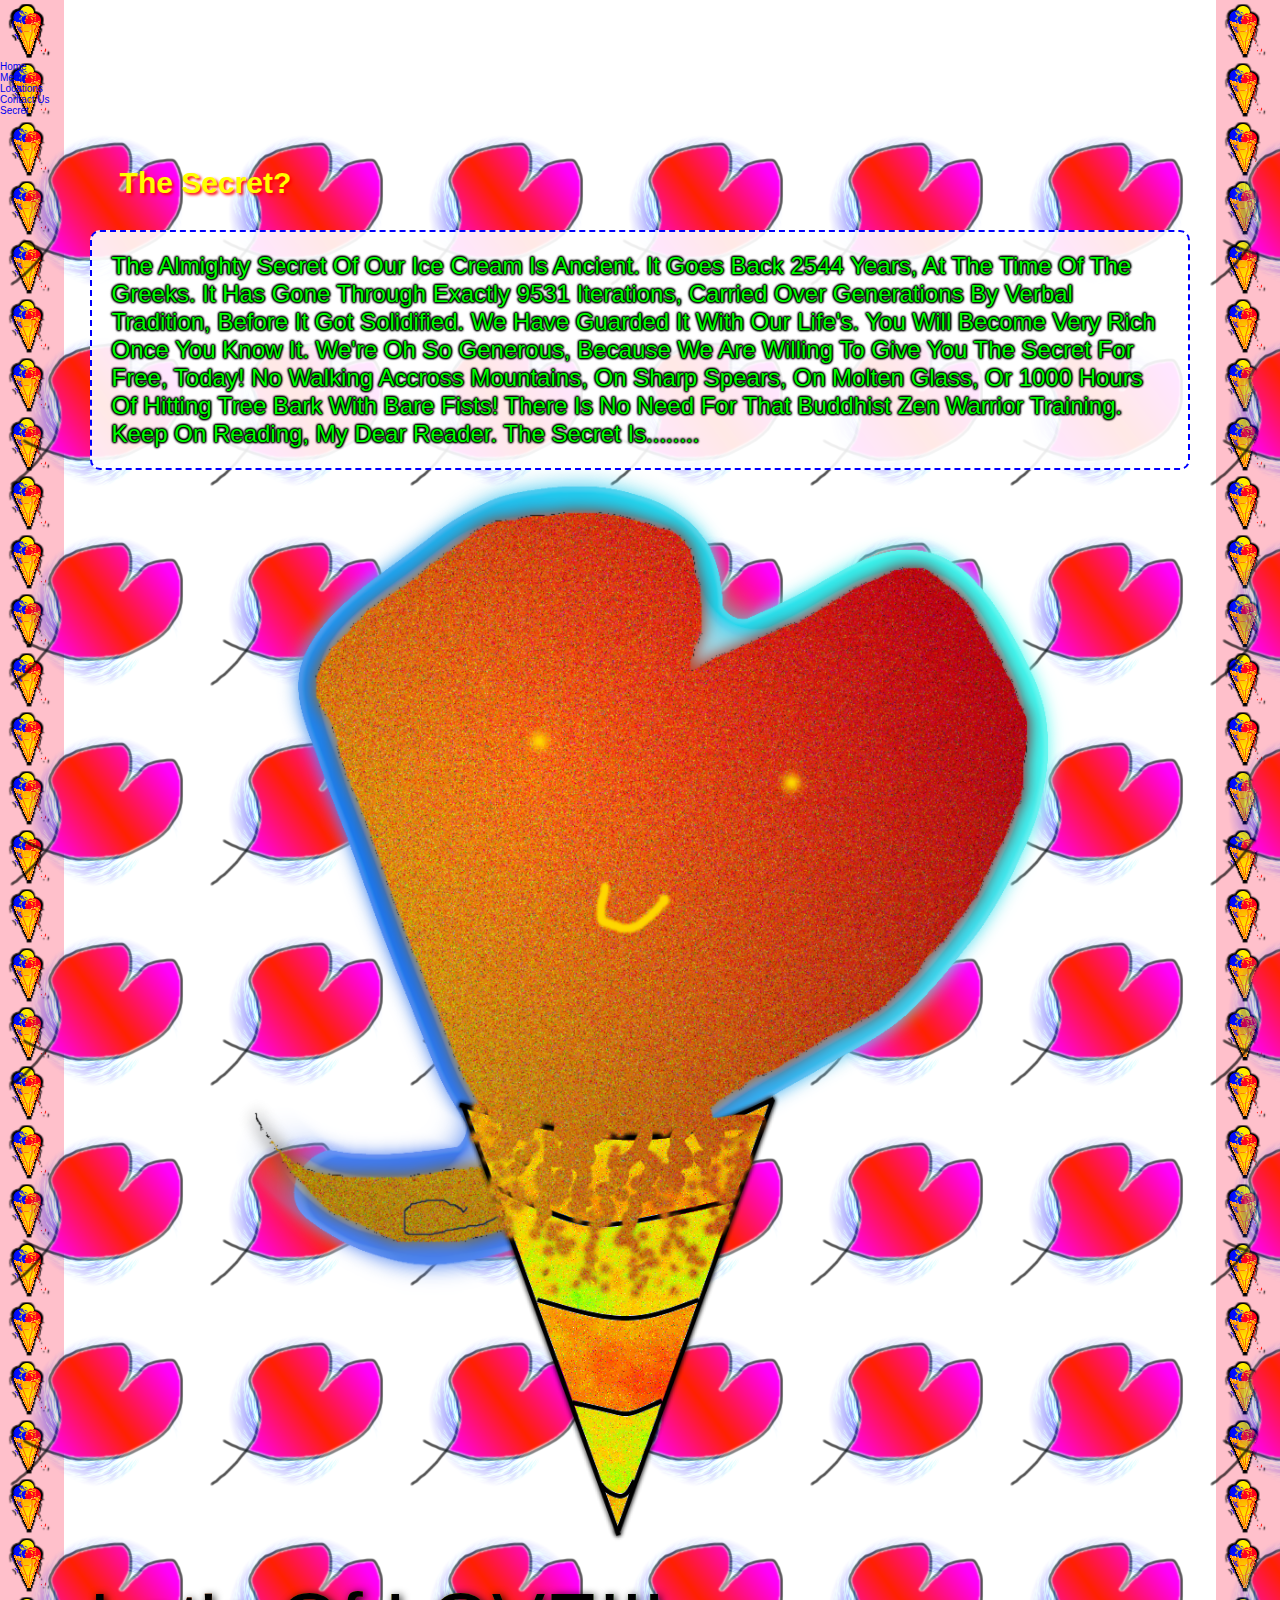
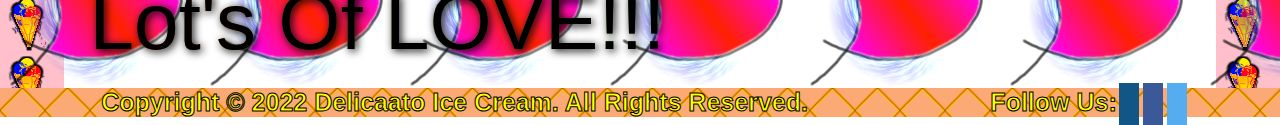
<file: aboutUs/index.html>
<!DOCTYPE html>
<html>
    <head>
        <title> Delicaato Ice Cream / Secret </title>
        <link rel="stylesheet" href="../css/shared.css">
        <link rel="stylesheet" href="style.css">
    </head>

    <body>
        <iframe src="../decoration.html" style="display: none;" onload="this.before(this.contentDocument.body.children[0]); this.remove();"></iframe>
        <iframe src="../navigation.html" style="display: none;" onload="this.before(this.contentDocument.body.children[0]); this.remove();"></iframe>
        <article>
            <section class="content">
                <h1 id="title">
                    <u> The Secret? </u>
                </h1>
                <p id="introduction"> The almighty secret of our ice cream is ancient. It goes back 2544 years, at the time of the Greeks. It has gone through exactly 9531 iterations, carried over generations by verbal tradition, before it got solidified. We have guarded it with our life's. You will become very rich once you know it. We're oh so generous, because we are willing to give you the secret for free, today! No walking accross mountains, on sharp spears, on molten glass, or 1000 hours of hitting tree bark with bare fists! There is no need for that Buddhist Zen warrior training. Keep on reading, my dear reader. The secret is........</p>
                <img id="love" src="love.png" alt="image dipicting an dripping heart-shaped colored ice cream in a cone with a smiley face on the ice cream"></img>
                <p id="love-text"> Lot's of LOVE!!!</p>
            </section>
        </article>
        <iframe src="../footer.html" style="display: none;" onload="this.before(this.contentDocument.body.children[0]); this.remove();"></iframe>
    </body>

    <header>
    </header>
</html>
</file>
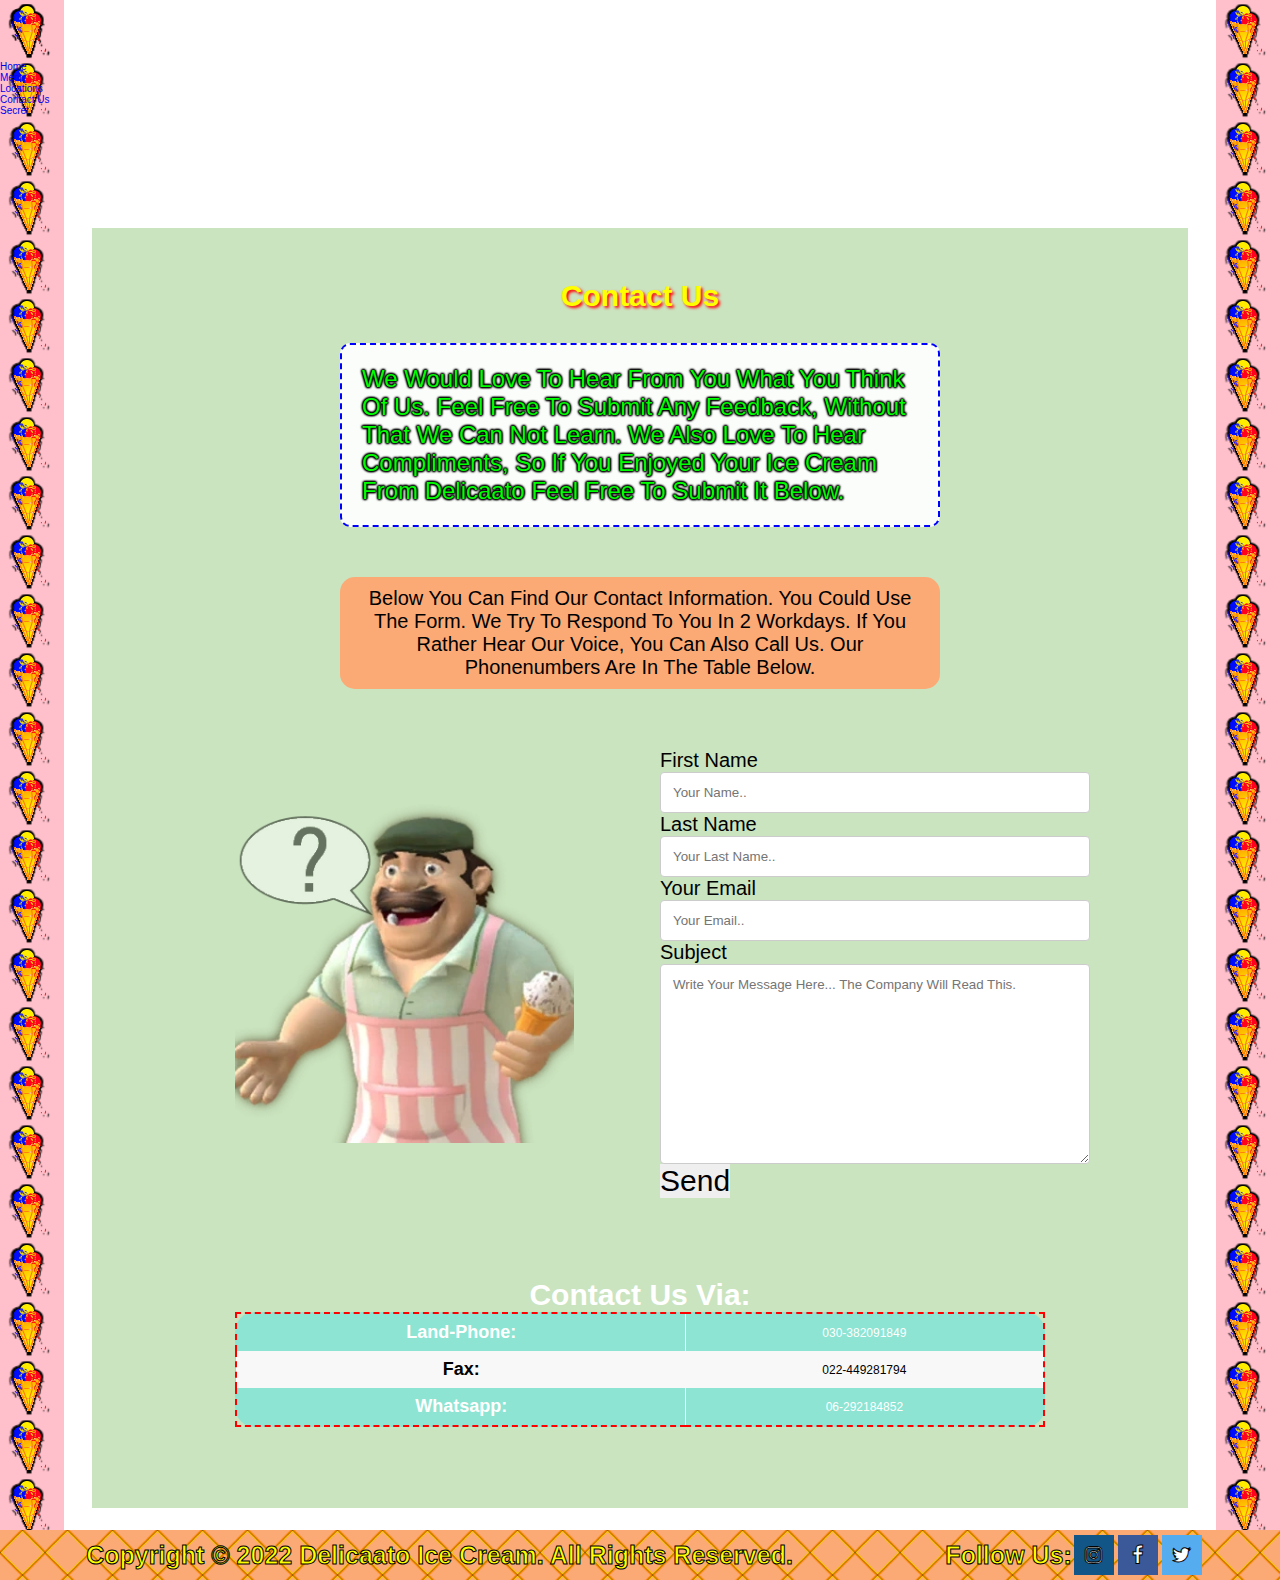
<file: contactUs/index.html>
<!DOCTYPE html>
<html>

<head>
    <title> Delicaato Ice Cream / Contact Us </title>
    <link rel="stylesheet" href="https://cdnjs.cloudflare.com/ajax/libs/font-awesome/6.0.0/css/all.min.css">
    <link rel="stylesheet" href="https://cdnjs.cloudflare.com/ajax/libs/font-awesome/4.7.0/css/font-awesome.min.css">
    <link rel="stylesheet" href="../css/shared.css">
    <link rel="stylesheet" href="style.css">
    <meta name="viewport" content="width=device-width, initial-scale=1.0" />
</head>

<body>
    <iframe src="../decoration.html" style="display: none;"
        onload="this.before(this.contentDocument.body.children[0]); this.remove();"></iframe>
    <iframe src="../navigation.html" style="display: none;"
        onload="this.before(this.contentDocument.body.children[0]); this.remove();"></iframe>
    <main class="main">
        <iframe src="../decoration.html" style="display: none;"
        onload="this.before(this.contentDocument.body.children[0]); this.remove();"></iframe>
        <div class="main-container">
            <div class="content-container">
                <section class="introduction">
                    <article>
                        <h1 id="title"> 
                            <u> Contact Us </u>
                        </h1>
                        <p id="introduction"> We would love to hear from you what you think of us. Feel free to submit any feedback, without that we can not learn.
                            We also love to hear compliments, so if you enjoyed your ice cream from Delicaato feel free to submit it below. </p>
                        <p class="textbox">
                            Below you can find our contact information. You could use the form. We try to respond to you in 2 workdays. 
                            If you rather hear our voice, you can also call us. Our phonenumbers are in the table below. 
                        </p>
                    </article>
                </section>
                <section class="row-container">
                    <div class="row">
                        <section class="visual">
                            <img src="./Images/salesman.webp" alt="Icecream salesman"/>
                        </section>
                        <section class="content">
                            <article class="form">
                                <form>
                                    <div class="row">
                                        <label for="fname">First Name</label>
                                        <input type="text" id="fname" class="focus-visible" name="firstname" placeholder="Your name..">
                                    </div>
                                    <div class="row">
                                        <label for="lname">Last Name</label>
                                        <input type="text" id="lname" name="lastname" placeholder="Your last name..">
                                    </div>
                                    <div class="row">
                                        <label for="email">Your Email </label>
                                        <input type="email" id="email" name="firstname" placeholder="Your email..">
                                    </div>
                                    <div class="row">
                                        <label for="subject">Subject </label>
                                        <textarea id="subject" name="subject" placeholder="Write your message here... the company will read this."
                                            style="height:200px"></textarea>
            
                                    </div>
                                    <button alt="Sugmitbutton contact form" id="form__submitButton"> Send </button>
                                </form>
                            </article>
                        </section>
                    </div>
                </section>
                <section class="row-container">
                    <section class="content">
                        <h3>Contact us via:</h3>
                        <table class="contactVia table">
                            <tbody>
                                <tr>
                                    <td>
                                        <h2> Land-phone: </h2>
                                    </td>
                                    <td> 030-382091849 </td>
                                </tr>
                                <tr>
                                    <td >
                                        <h2> Fax: </h2>
                                    </td>
                                    <td> 022-449281794 </td>
                                </tr>
                                <tr>
                                    <td> 
                                        <h2> Whatsapp: </h2> 
                                    </td>
                                    <td> 06-292184852 </td>
                                </tr>
                            </tbody>
                        </table>
                    </section>
                    <section class="visual">
                        <!--Insert some kind of image here-->
                    </section>
                </section>
            </div>
        </div>
    </main>
    <iframe src="../footer.html" style="display: none;"
        onload="this.before(this.contentDocument.body.children[0]); this.remove();"></iframe>
</body>
</html>
</file>
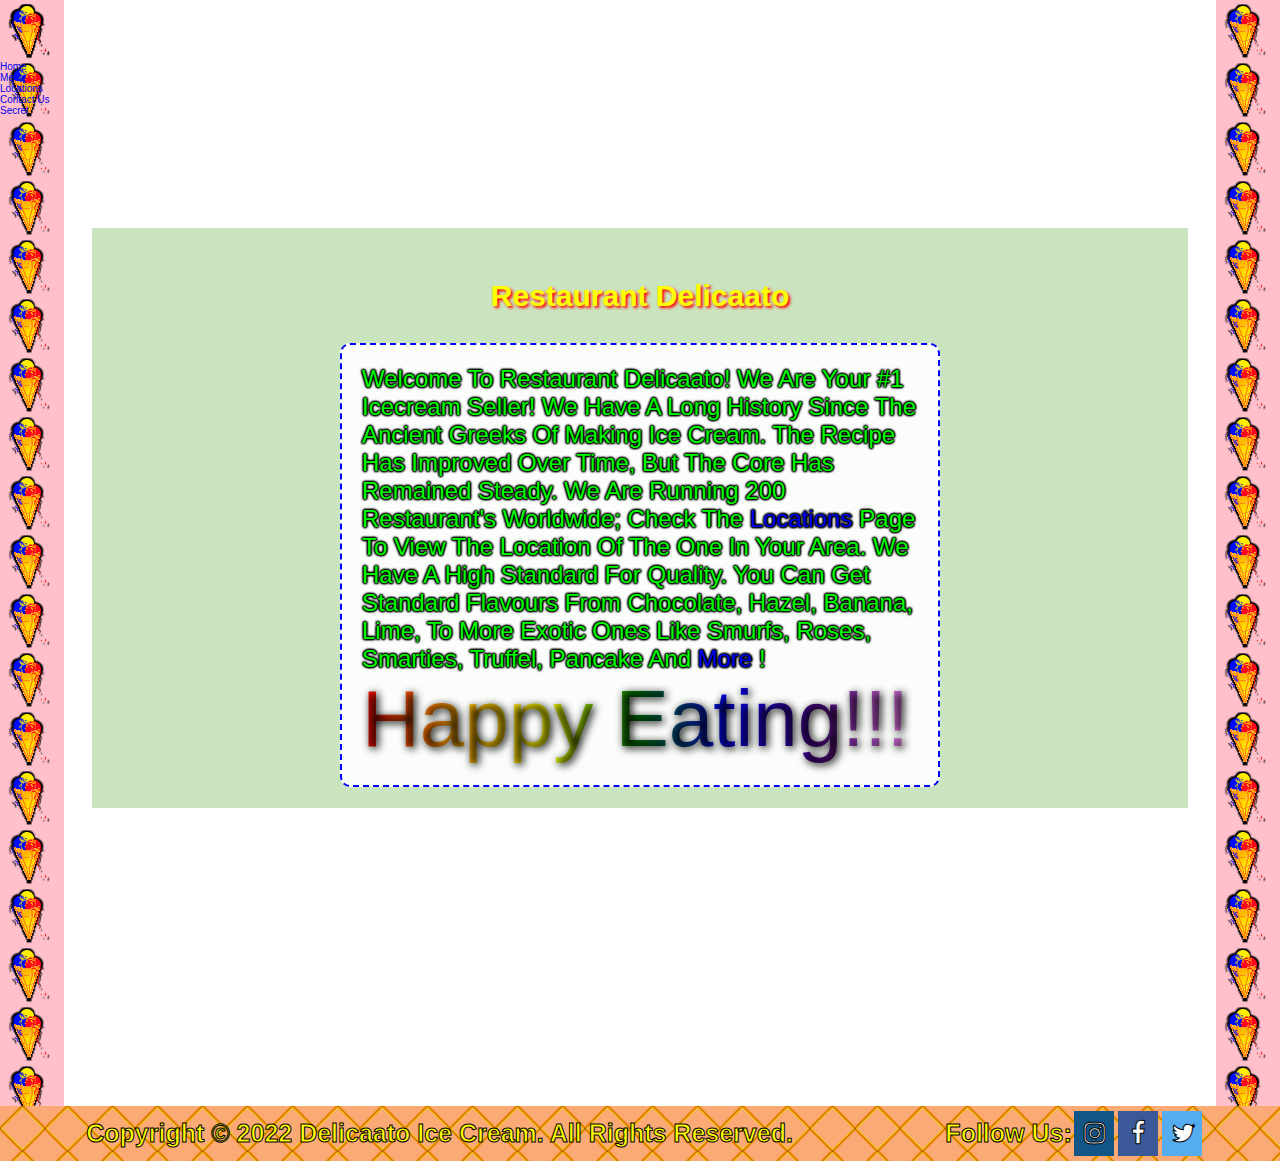
<file: home/index.html>
<!DOCTYPE html>
<html>
    <head>
        <title> Delicaato Ice Cream / Home </title>
        <link rel="stylesheet" href="../css/shared.css">
        <link rel="stylesheet" href="style.css">
        <link rel="stylesheet" href="https://cdnjs.cloudflare.com/ajax/libs/font-awesome/6.0.0/css/all.min.css">
        <link rel="stylesheet" href="https://cdnjs.cloudflare.com/ajax/libs/font-awesome/4.7.0/css/font-awesome.min.css">
        <meta name="viewport" content="width=device-width, initial-scale=1.0"/>
        <meta charset="UTF-8">
    </head>

    <body>
        <iframe src="../navigation.html" style="display: none;" onload="this.before(this.contentDocument.body.children[0]); this.remove();"></iframe>
        <main class="main">
            <iframe src="../decoration.html" style="display: none;" onload="this.before(this.contentDocument.body.children[0]); this.remove();"></iframe>
            <div class="main-container">
                <div class="content-container">
                    <section class="introduction">
                        <article>
                            <h1 id = "title">
                                <u> Restaurant Delicaato </u>
                            </h1>
                            <p id = "introduction"> Welcome to restaurant Delicaato! We are your #1 icecream seller! We have a long history since the ancient Greeks of making ice cream. The recipe has improved over time, but the core has remained steady. We are running 200 restaurant's worldwide; check the <a title="our restaurant's locations" href="../locations/index.html">Locations</a> page to view the location of the one in your area. We have a high standard for quality. You can get standard flavours from chocolate, hazel, banana, lime, to more exotic ones like Smurfs, Roses, Smarties, Truffel, Pancake and <a href="../menu/index.html"> more </a>! <br><b id="happy-eating-wish" class="rainbow-animation"> Happy eating!!! </b> <p>
                        
                        </article>
                    </section>
                </div>
            </div>
        </main>
        <iframe src="../footer.html" style="display: none;" onload="this.before(this.contentDocument.body.children[0]); this.remove();"></iframe>
    </body>
</html>
</file>
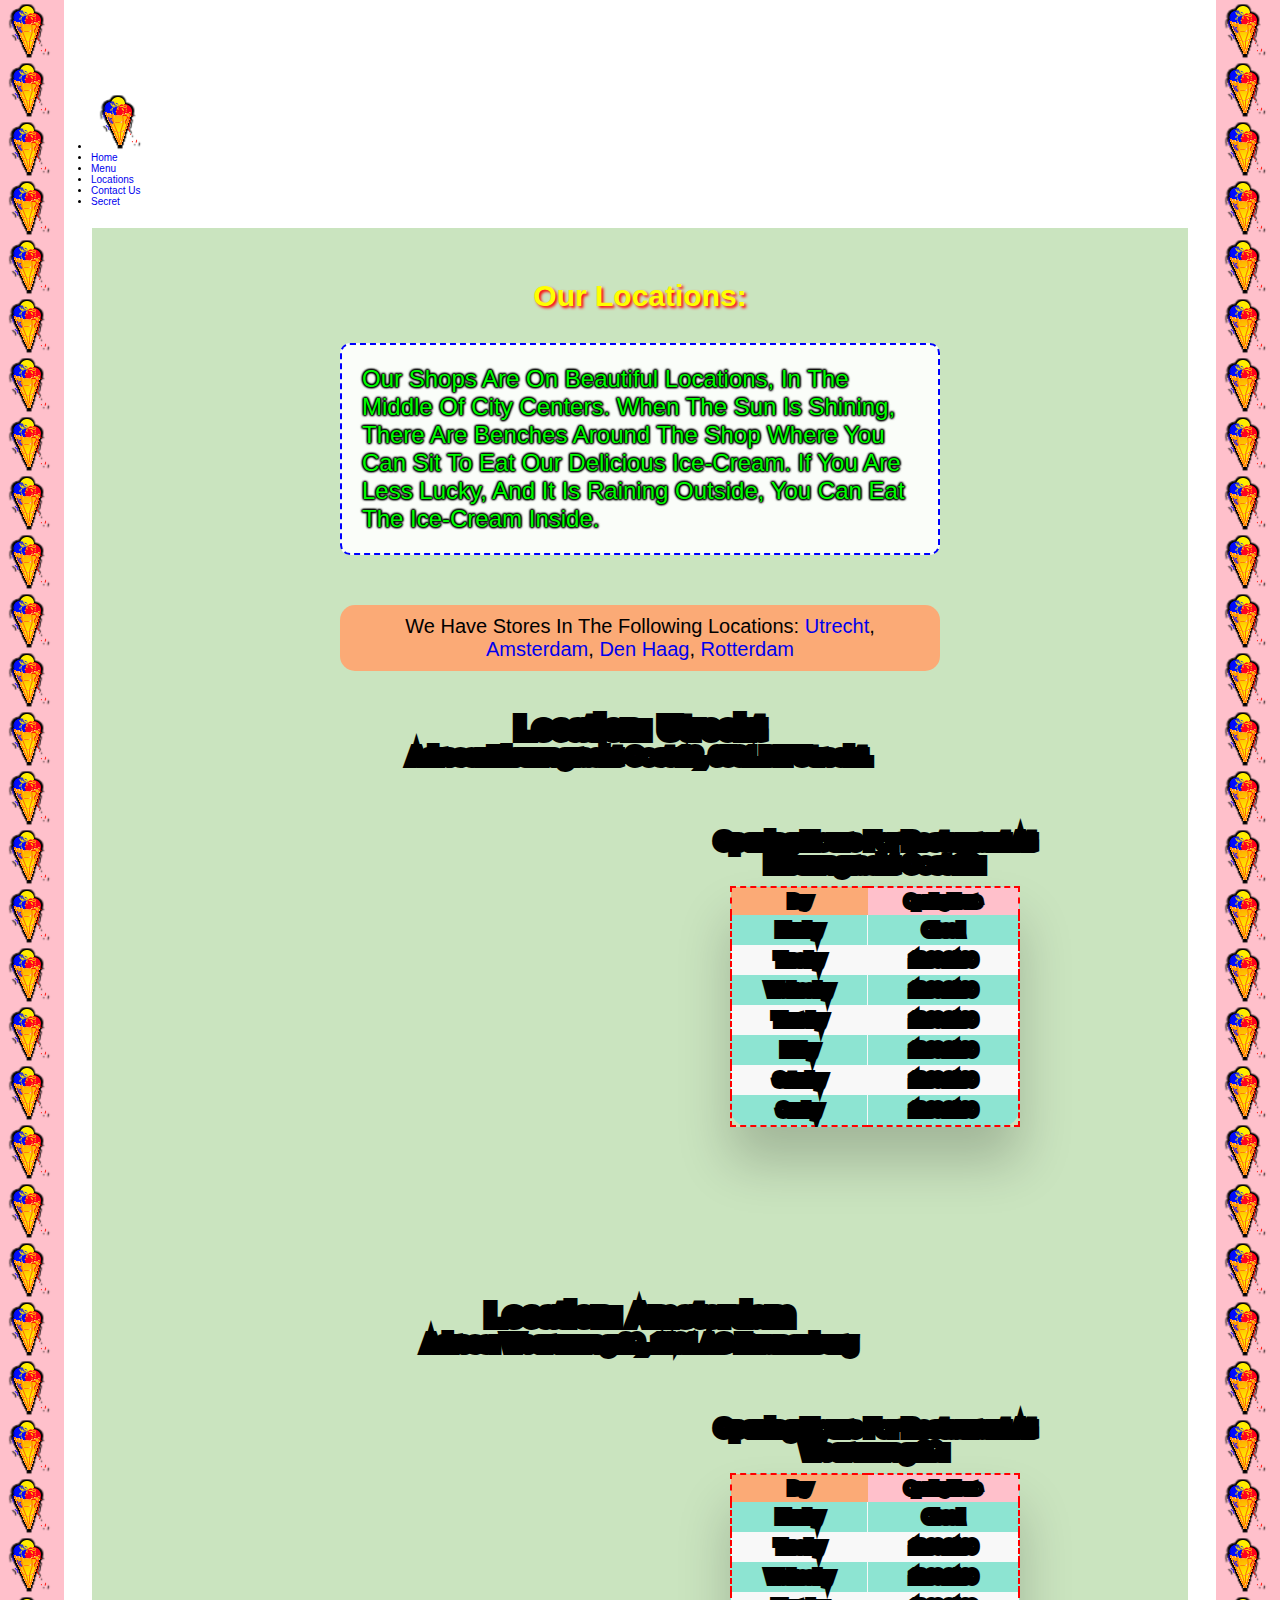
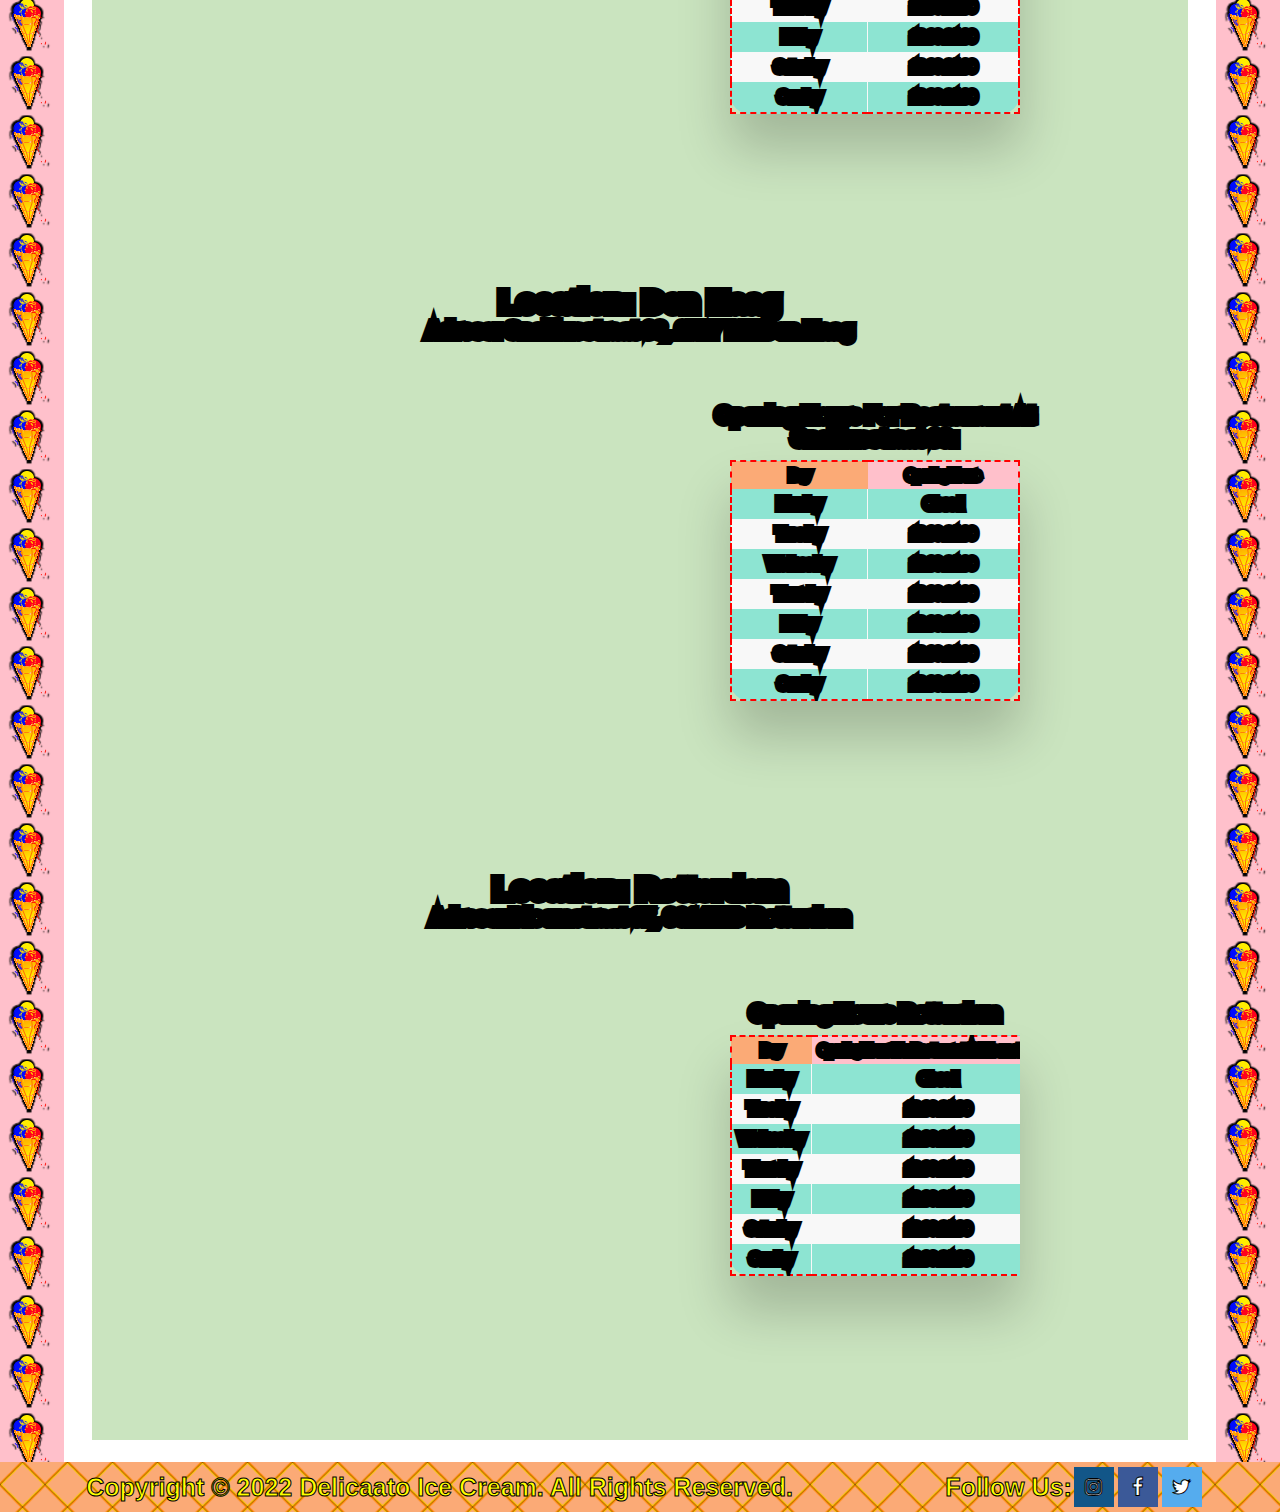
<file: locations/index.html>
<!DOCTYPE html>
<html>
    <head>
        <title> Delicaato Ice Cream / Locations </title>
        <link rel="stylesheet" href="https://cdnjs.cloudflare.com/ajax/libs/font-awesome/6.0.0/css/all.min.css">
        <link rel="stylesheet" href="https://cdnjs.cloudflare.com/ajax/libs/font-awesome/4.7.0/css/font-awesome.min.css">
        <link rel="stylesheet" href="../css/shared.css">
        <link rel="stylesheet" href="style.css">
        <meta name="viewport" content="width=device-width, initial-scale=1.0"/>
    </head>

    <body>
        <iframe src="../decoration.html" style="display: none;" onload="this.before(this.contentDocument.body.children[0]); this.remove();"></iframe>
        <main class="main">
            <iframe src="../navigation.html" style="display: none;" onload="this.before(this.contentDocument.body.children[0]); this.remove();"></iframe>
            <div class="main-container">
                <div class="content-container">
                    <section class="introduction">
                        <article>
                            <h1 id="title">
                                <u> Our Locations: </u>
                            </h1>
                            <p id="introduction"> Our shops are on beautiful locations, in the middle of city centers. 
                                When the sun is shining, there are benches around the shop where you can sit to eat our delicious ice-cream. 
                                If you are less lucky, and it is  raining outside, you can eat the ice-cream inside.  </p>
                                <p class = "textbox">
                                We have stores in the following locations: <a href="#Utrecht">Utrecht</a>, <a href="#Amsterdam">Amsterdam</a>, <a href="#DenHaag">Den Haag</a>, <a href="#Rotterdam">Rotterdam</a>
                                </p>
                        </article>
                    </section>
                    <section class="row-container" id="Utrecht">
                        <h3> Location: Utrecht </h3>
                        <h5> Adress: Nieuwegracht-Oost 12, 3581 BE Utrecht.</h5>
                        <div class="row">
                            <section class="visual">

                                <iframe
                                src="https://www.google.com/maps/embed?pb=!1m18!1m12!1m3!1d4903.096119213965!2d5.122467778667363!3d52.08795651129267!2m3!1f0!2f0!3f0!3m2!1i1024!2i768!4f13.1!3m3!1m2!1s0x47c66f51a0834b67%3A0x5a551eab603f8058!2sNieuwegracht-Oost%2C%20Utrecht!5e0!3m2!1str!2snl!4v1645536100909!5m2!1str!2snl"
                                 width="100%" height="450" style="border:0;" allowfullscreen="" loading="lazy"></iframe>
                            </section>
                            <section class="content">
                                <h5> Opening hours for restaurant at Nieuwegracht-Oost 12: </h5>
                                <div class="table-wrapper">
                                    <table>
                                        <thead>
                                            <th>Day</th>
                                            <th>Opening hours</th>
                                        </thead>
                                       <tbody>
                                            <tr>
                                               <td>Monday</td>
                                                <td>Closed</td>
                                            </tr>
                                            <tr>
                                                <td>Tuesday</td>
                                                 <td>12:00-21:00</td>
                                             </tr>
                                             <tr>
                                                <td>Wednesday</td>
                                                 <td>12:00-21:00</td>
                                             </tr>
                                             <tr>
                                                <td>Thursday</td>
                                                 <td>12:00-21:00</td>
                                             </tr>
                                             <tr>
                                                <td>Friday</td>
                                                 <td>12:00-21:00</td>
                                             </tr>
                                             <tr>
                                                <td>Saturday</td>
                                                 <td>12:00-21:00</td>
                                             </tr>
                                             <tr>
                                                <td>Sunday</td>
                                                 <td>12:00-21:00</td>
                                             </tr>
                                       </tbody>
                                    </table>
                                </div>
                            </section>
                        </div>
                    </section>
                    <section class="row-container" id="Amsterdam">
                        <h3> Location: Amsterdam </h3>
                        <h5> Adress: Weerenweg 29, 1161 AG Zwanenburg </h5>
                        <div class="row">
                            <section class="visual">
                                <iframe
                                src="https://maps.google.com/maps?q=Weerenweg%2029,%201161%20AG%20Zwanenburg&t=&z=13&ie=UTF8&iwloc=&output=embed"
                                 width="100%" height="450" style="border:0;" allowfullscreen="" loading="lazy"></iframe>
                            </section>
                            <section class="content">
                                <h5> Opening hours for restaurant at Weerenweg 29: </h5>
                                <div class="table-wrapper">
                                    <table>
                                        <thead>
                                            <th>Day</th>
                                            <th>Opening hours</th>
                                        </thead>
                                       <tbody>
                                            <tr>
                                               <td>Monday</td>
                                                <td>Closed</td>
                                            </tr>
                                            <tr>
                                                <td>Tuesday</td>
                                                 <td>12:00-21:00</td>
                                             </tr>
                                             <tr>
                                                <td>Wednesday</td>
                                                 <td>12:00-21:00</td>
                                             </tr>
                                             <tr>
                                                <td>Thursday</td>
                                                 <td>12:00-21:00</td>
                                             </tr>
                                             <tr>
                                                <td>Friday</td>
                                                 <td>12:00-21:00</td>
                                             </tr>
                                             <tr>
                                                <td>Saturday</td>
                                                 <td>12:00-21:00</td>
                                             </tr>
                                             <tr>
                                                <td>Sunday</td>
                                                 <td>12:00-21:00</td>
                                             </tr>
                                       </tbody>
                                    </table>
                                </div>
                            </section>
                        </div>
                    </section>
                    <section class="row-container" id="DenHaag">
                        <h3> Location: Den Haag </h3>
                        <h5> Adress: Snelliusstraat 63, 2517 RH Den Haag </h5>
                        <div class="row">
                            <section class="visual">
                                <iframe
                                src="https://maps.google.com/maps?q=Snelliusstraat%2063,%202517%20RH%20Den%20Haag&t=&z=13&ie=UTF8&iwloc=&output=embed"
                                 width="100%" height="450" style="border:0;" allowfullscreen="" loading="lazy"></iframe>
                            </section>
                            <section class="content">
                                <h5> Opening hours for restaurant at Snelliusstraat 63: </h5>
                                <div class="table-wrapper">
                                    <table>
                                        <thead>
                                            <th>Day</th>
                                            <th>Opening hours</th>
                                        </thead>
                                       <tbody>
                                            <tr>
                                               <td>Monday</td>
                                                <td>Closed</td>
                                            </tr>
                                            <tr>
                                                <td>Tuesday</td>
                                                 <td>12:00-21:00</td>
                                             </tr>
                                             <tr>
                                                <td>Wednesday</td>
                                                 <td>12:00-21:00</td>
                                             </tr>
                                             <tr>
                                                <td>Thursday</td>
                                                 <td>12:00-21:00</td>
                                             </tr>
                                             <tr>
                                                <td>Friday</td>
                                                 <td>12:00-21:00</td>
                                             </tr>
                                             <tr>
                                                <td>Saturday</td>
                                                 <td>12:00-21:00</td>
                                             </tr>
                                             <tr>
                                                <td>Sunday</td>
                                                 <td>12:00-21:00</td>
                                             </tr>
                                       </tbody>
                                    </table>
                                </div>
                            </section>
                        </div>
                    </section>
                    <section class="row-container" id="Rotterdam">
                        <h3> Location: Rotterdam</h3>
                        <h5> Adress: Bloemstraat 67, 3014 KC Rotterdam </h5>
                        <div class="row">
                            <section class="visual">
                                <iframe
                                src="https://maps.google.com/maps?q=Bloemstraat%2067,%203014%20KC%20Rotterdam&t=&z=13&ie=UTF8&iwloc=&output=embed"
                                 width="100%" height="450" style="border:0;" allowfullscreen="" loading="lazy"></iframe>
                            </section>
                            <section class="content">
                                <h5>Opening hours Rotterdam</h5>
                                <div class="table-wrapper">
                                    <table>
                                        <thead>
                                            <th>Day</th>
                                            <th> Opening hours for restaurant at Bloemstraat 67: </th>
                                        </thead>
                                       <tbody>
                                            <tr>
                                               <td>Monday</td>
                                                <td>Closed</td>
                                            </tr>
                                            <tr>
                                                <td>Tuesday</td>
                                                 <td>12:00-21:00</td>
                                             </tr>
                                             <tr>
                                                <td>Wednesday</td>
                                                 <td>12:00-21:00</td>
                                             </tr>
                                             <tr>
                                                <td>Thursday</td>
                                                 <td>12:00-21:00</td>
                                             </tr>
                                             <tr>
                                                <td>Friday</td>
                                                 <td>12:00-21:00</td>
                                             </tr>
                                             <tr>
                                                <td>Saturday</td>
                                                 <td>12:00-21:00</td>
                                             </tr>
                                             <tr>
                                                <td>Sunday</td>
                                                 <td>12:00-21:00</td>
                                             </tr>
                                       </tbody>
                                    </table>
                                </div>
                            </section>
                        </div>
                    </section>
                </div>
            </div>
        </main>
        <iframe src="../footer.html" style="display: none;" onload="this.before(this.contentDocument.body.children[0]); this.remove();"></iframe>
    </body>
</html>
</file>
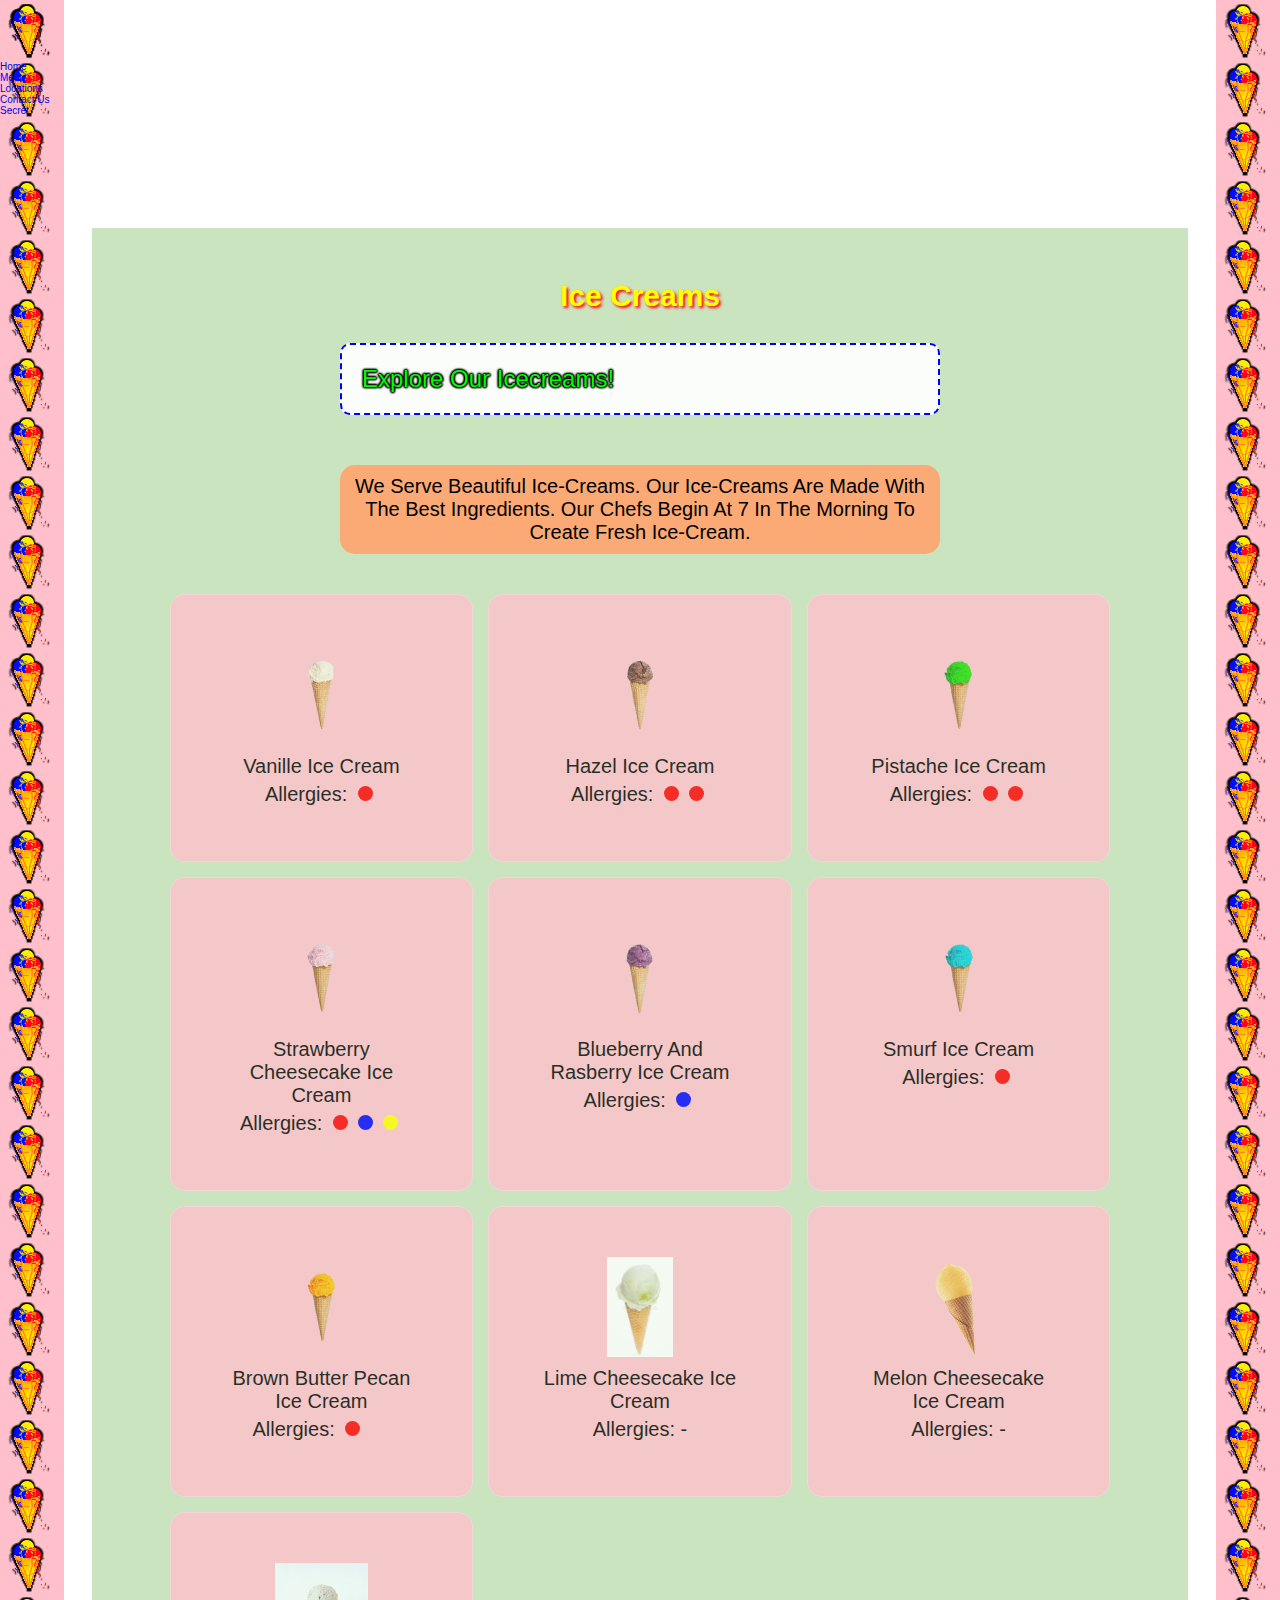
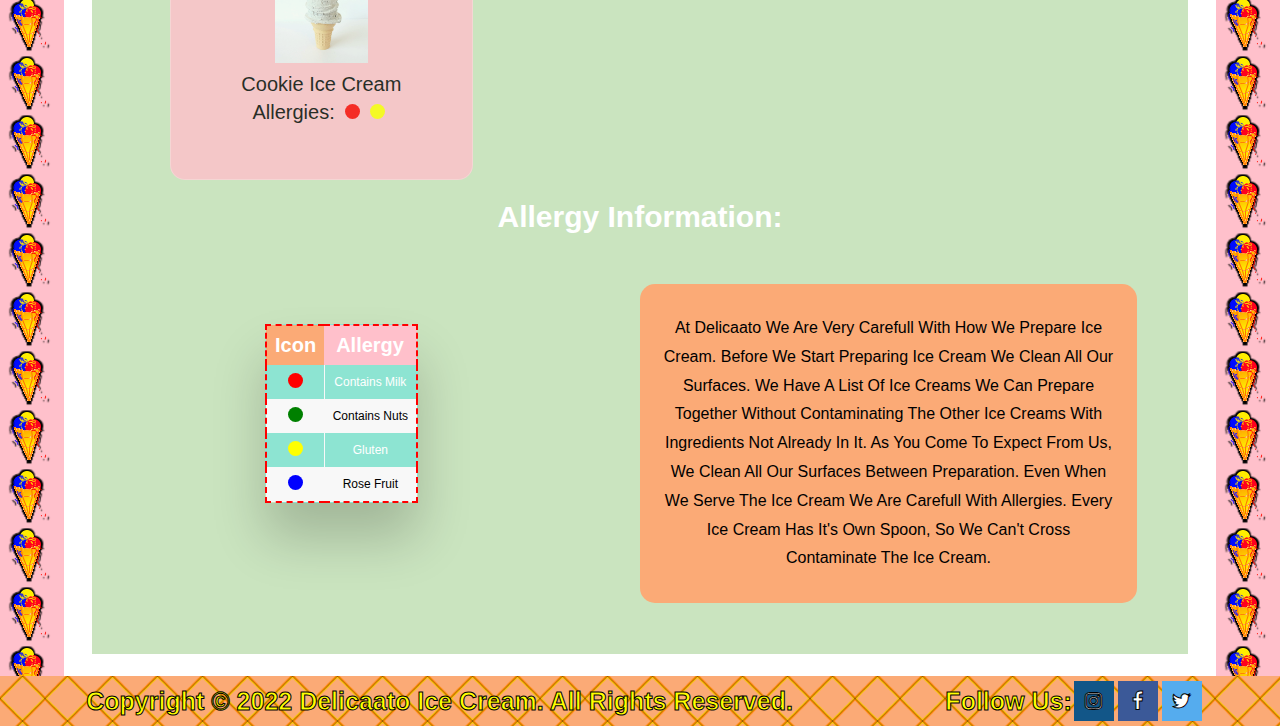
<file: menu/index.html>
<!DOCTYPE html>
<html>
    <head>
        <title> Delicaato Ice Cream / Menu </title>
        <link rel="stylesheet" href="https://cdnjs.cloudflare.com/ajax/libs/font-awesome/6.0.0/css/all.min.css">
        <link rel="stylesheet" href="https://cdnjs.cloudflare.com/ajax/libs/font-awesome/4.7.0/css/font-awesome.min.css">
        <link rel="stylesheet" href="../css/shared.css">
        <link rel="stylesheet" href="style.css">
        <meta name="viewport" content="width=device-width, initial-scale=1.0"/>
    </head>

    <body>
        <iframe src="../navigation.html" style="display: none;" onload="this.before(this.contentDocument.body.children[0]); this.remove();"></iframe>
        <main class="main">
            <iframe src="../decoration.html" style="display: none;" onload="this.before(this.contentDocument.body.children[0]); this.remove();"></iframe>
            <div class="main-container">
                <div class="content-container">
                    <section class="introduction">
                        <article>
                            <h1 id="title">
                                <u> Ice Creams </u>
                            </h1>
                            <p id="introduction"> Explore our icecreams! </p>
                            <p class="textbox">
                                We serve beautiful ice-creams. Our ice-creams are made with the best ingredients. Our chefs begin at 7 in the morning to create fresh ice-cream. 
                            </p>
                        </article>
                    </section>
                    <section class="card-container iceCreamMenu">
                        <article class="card">
                            <img src="./images/ice-cream_White.png" alt="Vanille Ice Cream">
                            <p>Vanille Ice Cream</p>
                            <p>Allergies: <span class="dot dot__red"></span></p>
                        </article>
                        <article class="card">
                            <img src="./images/ice-cream_Brown.png" alt="Hazel Ice Cream">
                            <p>Hazel Ice Cream</p>
                            <p>Allergies: <span class="dot dot__red"></span><span class="dot dot__red"></span></p>
                        </article>
                        <article class="card">
                            <img src="./images/ice-cream_Green.png" alt="Pistache Ice Cream">
                            <p>Pistache Ice Cream</p>
                            <p>Allergies: <span class="dot dot__red"></span><span class="dot dot__red"></span></p>
                        </article>
                        <article class="card">
                            <img src="./images/ice-cream_Pink.png" alt="Strawberry Cheesecake Ice Cream">
                            <p>Strawberry cheesecake Ice Cream</p>
                            <p>Allergies: <span class="dot dot__red"></span><span class="dot dot__blue"></span><span class="dot dot__yellow"></span></p>
                        </article>
                        <article class="card">
                            <img src="./images/ice-cream_Purple.png" alt="Blueberry and Rasberry Ice Cream">
                            <p>Blueberry and rasberry Ice Cream</p>
                            <p>Allergies: <span class="dot dot__blue"></span></p>
                        </article>
                        <article class="card">
                            <img src="./images/ice-cream_Blue.png" alt="Smurf Ice Cream">
                            <p>Smurf Ice Cream</p>
                            <p>Allergies: <span class="dot dot__red"></span></p>
                        </article>
                        <article class="card">
                            <img src="./images/ice-cream_Orange.png" alt="Brown Butter Pecan Ice Cream">
                            <p>Brown Butter Pecan Ice Cream</p>
                            <p>Allergies: <span class="dot dot__red"></span><span class="dot dot_green"></span></p>
                        </article>
                        <article class="card">
                            <img src="./images/lime-cone.jpg" alt="Lime Ice Cream">
                            <p>Lime cheesecake Ice Cream</p>
                            <p>Allergies: -</p>
                        </article>
                        <article class="card">
                            <img src="./images/melon-cone.png" alt="Melon Ice Cream">
                            <p>Melon cheesecake Ice Cream</p>
                            <p>Allergies: -</p>
                        </article>
                        <article class="card">
                            <img src="./images/cookie-cone.jpg" alt="Cookie Ice Cream">
                            <p>Cookie Ice Cream</p>
                            <p>Allergies: <span class="dot dot__red"></span><span class="dot dot__yellow"></span></p>
                        </article>

                    </section>
                    <article class="ingredients-overview row-container">
                        <h3>Allergy Information:</h3>
                        <div class="row">
                            <section class="visual">
                                <div class="table-wrapper">
                                    <table>
                                        <thead><th>Icon</th><th>Allergy</th></tr></thead>
                                        <tbody>
                                            <tr><td><span class="dot dot__red"></span></td><td>Contains milk</td></tr>
                                            <tr><td><span class="dot dot__green"></span></td><td>Contains nuts</td></tr>
                                            <tr><td><span class="dot dot__yellow"></span></td><td>Gluten </td></tr>
                                            <tr><td><span class="dot dot__blue"></span></td><td>Rose fruit </td></tr>
                                        </tbody>                    
                                    </table>
                                </div>
                            </section>
                            <section class="content textbox">
                                <p>At Delicaato we are very carefull with how we prepare ice cream. Before we start preparing ice cream we clean all our surfaces. 
                                    We have a list of ice creams we can prepare together without contaminating the other ice creams with ingredients not already in it. 
                                    As you come to expect from us, we clean all our surfaces between preparation. Even when we serve the ice cream we are carefull with allergies.
                                    Every ice cream has it's own spoon, so we can't cross contaminate the ice cream.
                                </p>
                            </section>
                        </div>
                    </article>
                </div>
            </div>
        </main>
        <iframe src="../footer.html" style="display: none;" onload="this.before(this.contentDocument.body.children[0]); this.remove();"></iframe>
    </body>
</html>
</file>
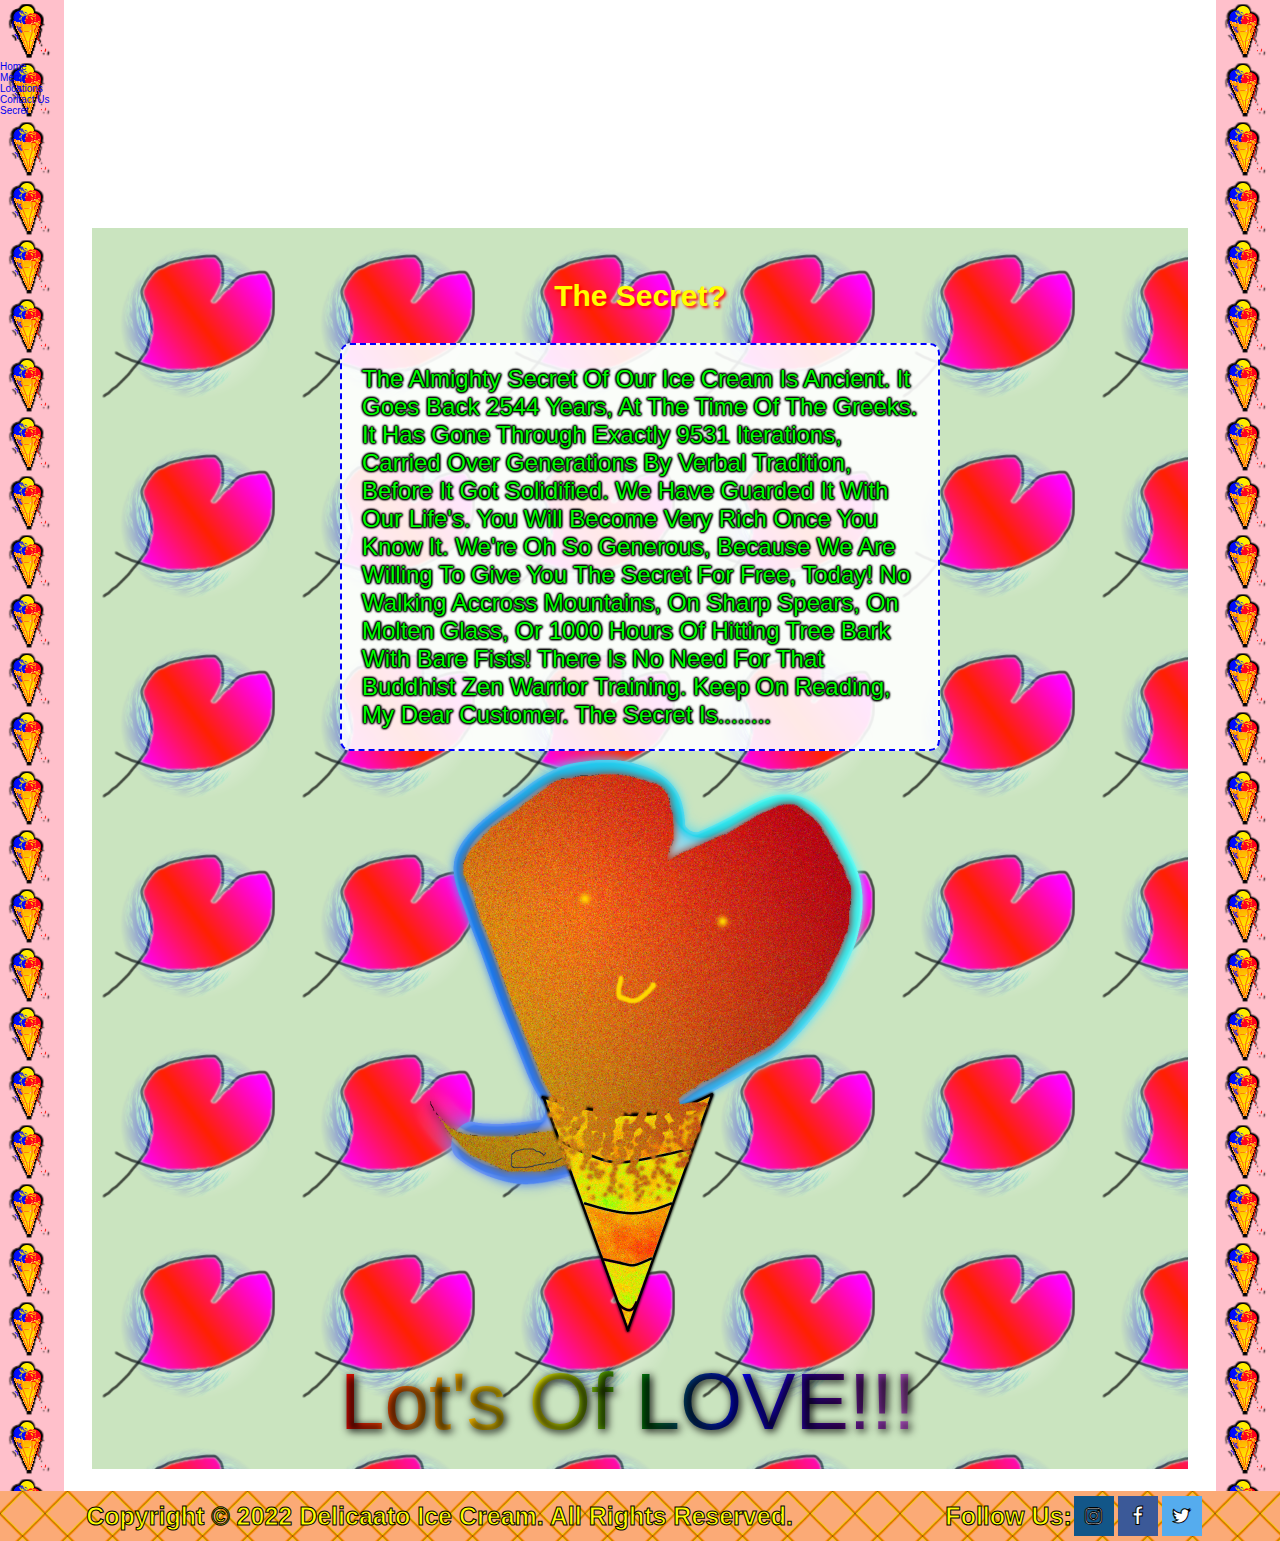
<file: secret/index.html>
<!DOCTYPE html>
<html>
    <head>
        <title> Delicaato Ice Cream / Secret </title>
        <link rel="stylesheet" href="https://cdnjs.cloudflare.com/ajax/libs/font-awesome/6.0.0/css/all.min.css">
        <link rel="stylesheet" href="https://cdnjs.cloudflare.com/ajax/libs/font-awesome/4.7.0/css/font-awesome.min.css">
        <link rel="stylesheet" href="../css/shared.css">
        <link rel="stylesheet" href="style.css">
    </head>

    <body>
        <iframe src="../decoration.html" style="display: none;" onload="this.before(this.contentDocument.body.children[0]); this.remove();"></iframe>
        <iframe src="../navigation.html" style="display: none;" onload="this.before(this.contentDocument.body.children[0]); this.remove();"></iframe>
        <main class="main">
            <div class="main-container">
                <div class="content-container">
                    <section class="introduction">
                        <article>
                            <h1 id="title">
                                <u> The Secret? </u>
                            </h1>
                            <p id="introduction"> The almighty secret of our ice cream is ancient. It goes back 2544 years, at the time of the Greeks. It has gone through exactly 9531 iterations, carried over generations by verbal tradition, before it got solidified. We have guarded it with our life's. You will become very rich once you know it. We're oh so generous, because we are willing to give you the secret for free, today! No walking accross mountains, on sharp spears, on molten glass, or 1000 hours of hitting tree bark with bare fists! There is no need for that Buddhist Zen warrior training. Keep on reading, my dear customer. The secret is........</p>
                            <img id="love" src="love.png" alt="image dipicting an dripping heart-shaped colored ice cream in a cone with a smiley face on the ice cream"></img>
                            <p id="love-text" class="rainbow-animation"> Lot's of LOVE!!!</p>
                        </article>
                    </section>        
                </div>
            </div>
        </main>
        <iframe src="../footer.html" style="display: none;" onload="this.before(this.contentDocument.body.children[0]); this.remove();"></iframe>
    </body>
</html>
</file>
<file: css/shared.css>
@import "mobile.css";
@import "desktop.css";
@import "tablet.css";

:root{
    --background: white;
    --iceCreamCone: #FBAA76;
    --pistache: #CAE4BF;
    --border: .1rem solid rgba(255, 255, 255, 0.3);
}


/* Keyboard focus style */

* focus-visible {
    outline: red solid 4px;
}

/* Input is not allowed to have a shadow, otherwise the placeholder text becomes unreadable. */
* :not(.keyboard-focus-no-shadow):focus-visible {
    text-shadow: 0px 0px 5px red, 0px 0px 5px red, 0px 0px 5px red, 0px 0px 5px red;
}

/*******************************************/


* {
    font-family: sans-serif;
    margin: 0;
    padding: 0;
    box-sizing: border-box;
    outline: none;
    border: none;
    text-decoration: none;
    text-transform: capitalize;
    transition: .2s linear;
}

html{
    position: relative;
    overflow-x: hidden;
    scroll-padding-top: 9 rem;
    scroll-behavior: smooth;
}

body{
    background: var(--background);
    width: 100%;
    height: 100%;
}

article{
    font-size: 2rem;
    font-weight: lighter;
}

section{
    padding: 2rem 7%;
}

.table-wrapper{
    margin: 10px 70px 70px;
    box-shadow: 0px 35px 50px rgba( 0, 0, 0, 0.2 );
    overflow: auto;
}

table{
    white-space: nowrap;
    border-collapse: collapse;
    width: 100%;
    max-width: 100%;
    padding: 10px;
    border-width: 2px;
    border-radius: 20px;
    border-color: red;
    border-style: dashed;
    background: rgba(0, 229, 255, 0.3);
}

table th, table td{
    text-align: center;
    color: white;
    padding: 8px;
}

table td {
    border-right: 1px solid #f8f8f8;
    font-size: 12px;
}

table thead th {
    color: #ffffff;
    background: pink;
}


table thead th:nth-child(odd) {
    color: #ffffff;
    background: var(--iceCreamCone);
}

table tr:nth-child(even) {
    background: #F8F8F8;
    color: black;
}

table tr:nth-child(even) td{
    color: black;
}


.heading{
    text-align: center;
    text-transform: uppercase;
    padding-bottom: 3.5rem;
    font-size: 4rem;
}

@keyframes rainbow{
    0%{color: orange;}	
    10%{color: purple;}	
    20%{color: red;}
    30%{color: CadetBlue;}
    40%{color: yellow;}
    50%{color: coral;}
    60%{color: green;}
    70%{color: cyan;}
    80%{color: DeepPink;}
    90%{color: DodgerBlue;}
    100%{color: orange;}
}

#title {
    margin: 3rem;
    font-family: Helvetica, sans-serif;
    font-size: 3rem;
    text-shadow: 2px 2px 3px red;
    color: yellow;
}

#introduction {
    align-self: stretch;
    color: rgb(0, 255, 0);
    background-color: rgba(255, 255, 255, 0.9);
    padding: 20px;
    border-width: 2px;
    border-radius: 10px;
    border-color: blue;
    border-style: dashed;
    text-shadow: 0px 0px 3px black, 0px 0px 3px black, 0px 0px 3px black, 0px 0px 2px black, 0px 0px 2px black, 0px 0px 2px black, 0px 0px 2px black, 0px 0px 2px black;
    font-size: 24px;
}

.rainbow-animation {
    background-image: linear-gradient(to left, violet, indigo, blue, green, yellow, orange, red);
    background-clip: text;
    color: transparent;
    font-size: 80px;
    animation: rainbow 20s infinite;
    text-shadow: 2px 2px 8px #000000;
}
</file>
<file: aboutUs/style.css>
@keyframes rainbow{
    0%{color: orange;}	
    10%{color: purple;}	
    20%{color: red;}
    30%{color: CadetBlue;}
    40%{color: yellow;}
    50%{color: coral;}
    60%{color: green;}
    70%{color: cyan;}
    80%{color: DeepPink;}
    90%{color: DodgerBlue;}
    100%{color: orange;}
}

#love {
    width: 100%;
    box-sizing: border-box;
}

#love-text {
    background-image: linear-gradient(to left, violet, indigo, blue, green, yellow, orange, red);
    background-clip: text;
    text-fill-color: transparent;
    font-size: 80px;
    animation: rainbow 5s infinite;
    text-shadow: 2px 2px 8px #000000;
}

.content {
    background-image: url("love-background.png");
    background-repeat: repeat-xy;
}
</file>
<file: contactUs/style.css>
/*
.general {
    display:flex;
    width:90% ;
    justify-content: flex-start !important;
    align-items: flex-start !important;
    flex-direction: row;    
}*/

input, textarea {
  width: 100%;
  padding: 12px;
  border: 1px solid #ccc;
  border-radius: 4px;
  resize: vertical;
}

.row {
    color: black !important;
}

.form {
    
    width:100%  !important;
}
</file>
<file: home/style.css>
#title {
    font-family: Helvetica, sans-serif;
    text-shadow: 2px 2px 3px red;
    color: yellow;
}
</file>
<file: locations/style.css>
.title {
    margin:auto;
    font-size: 30px;
    margin-top: 20px;
}

.row-container {
    outline-style: solid
    outline-color: black;
    outline-width: 4px;
    -webkit-text-stroke: 1rem black;
}
</file>
<file: menu/style.css>
.dot {
    height: 15px;
    width: 15px;
    border-radius: 50%;
    display: inline-block;
    margin: 0 0.5rem;
  }

.dot__red {
    background-color: red;
}

.dot__green{
    background-color: green;
}

.dot__blue{
    background-color: blue;
}

.dot__yellow{
    background-color: yellow;
}

.iceCreamMenu .card{
    background-color: pink;
    border-radius: 1.5rem;
    opacity: 0.8;
}

.iceCreamMenu .card:hover{
    opacity: 1;
}

.iceCreamMenu .card p{
    margin: 0.5rem 0;   
}


.ingredients-overview .row .textbox{
    margin: 5rem;
}
</file>
<file: secret/style.css>
#love {
    width: 100%;
    box-sizing: border-box;
}

.content-container {
    background-image: url("love-background.png");
    background-repeat: repeat-xy;
}
</file>
